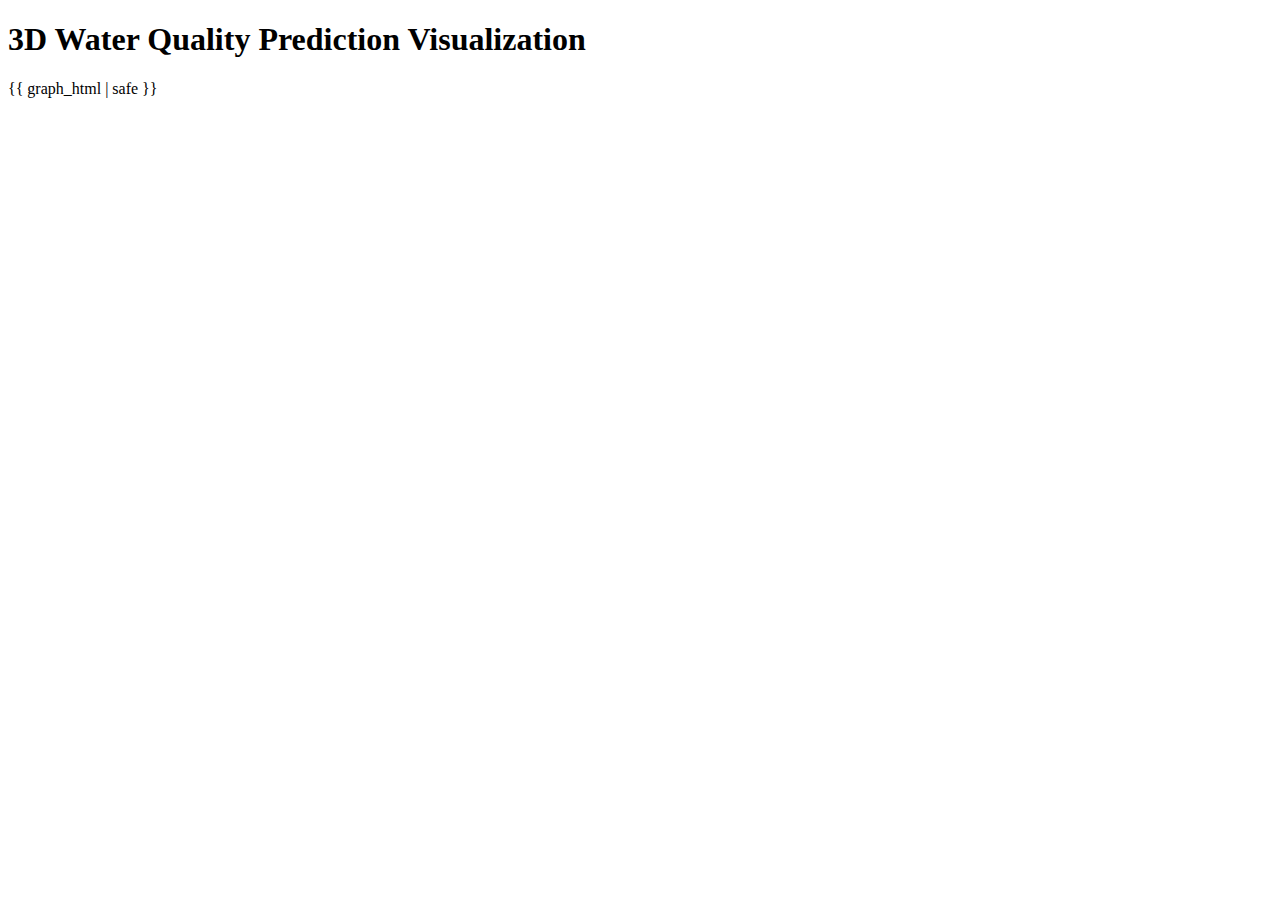
<file: result.html>
<!DOCTYPE html>
<html lang="en">
<head>
    <meta charset="UTF-8">
    <meta name="viewport" content="width=device-width, initial-scale=1.0">
    <title>Water Quality Prediction Results</title>
</head>
<body>
    <h1>3D Water Quality Prediction Visualization</h1>
    <div>
        {{ graph_html | safe }}
    </div>
</body>
</html>
</file>
